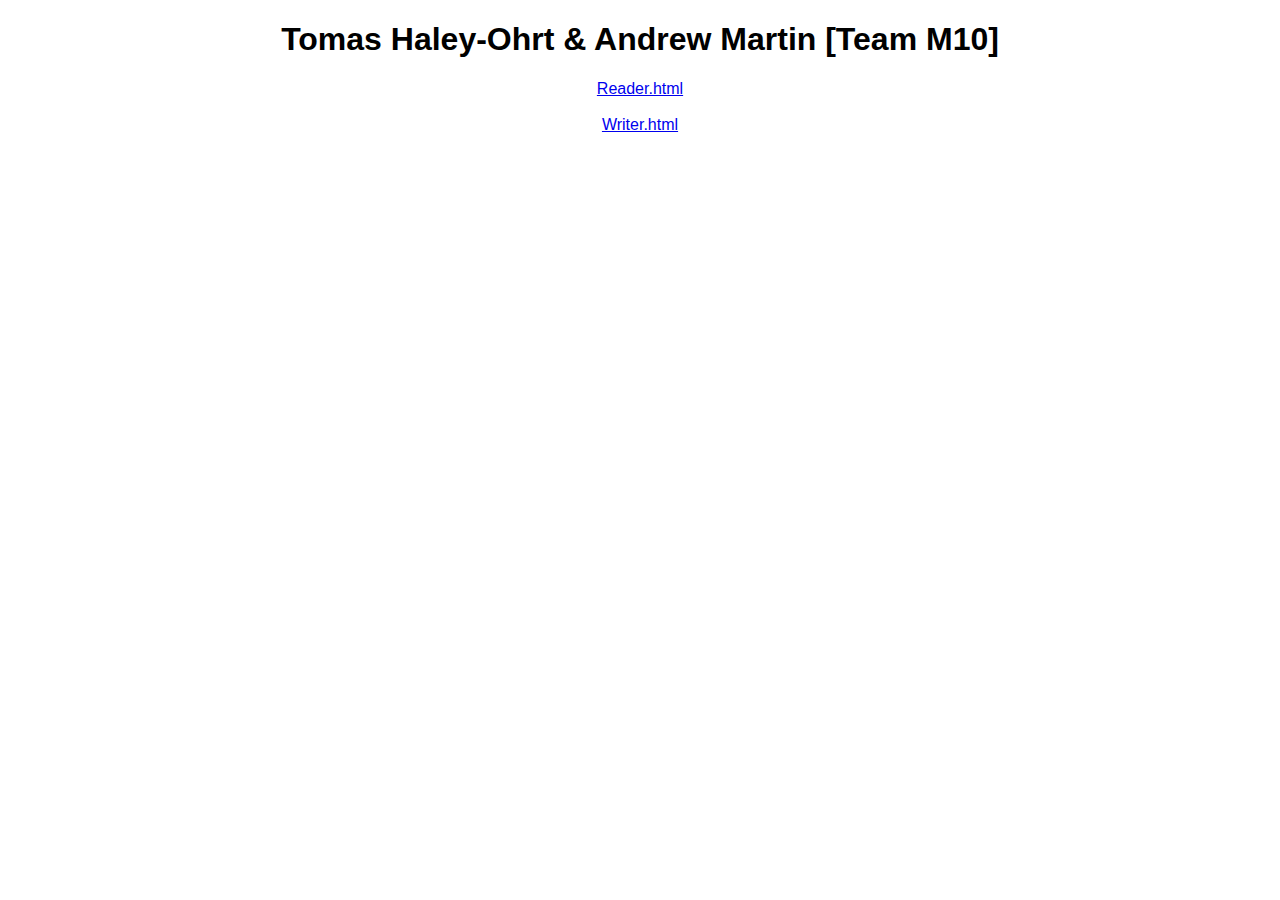
<file: index.html>
<!DOCTYPE html>
<html lang="en">

<head>
    <meta charset="UTF-8">
    <link rel="stylesheet" href="./css/style.css">
    <title>Lab 1 Group M10</title>
</head>

<body>
    <h1 class="text">
        Tomas Haley-Ohrt & Andrew Martin [Team M10]
    </h1>
    <div id="indexLinks">
        <a class="text" href=reader.html>Reader.html</a>
        </br></br>
        <a class="text" href=writer.html>Writer.html</a>
    </div>
</body>

</html>
</file>
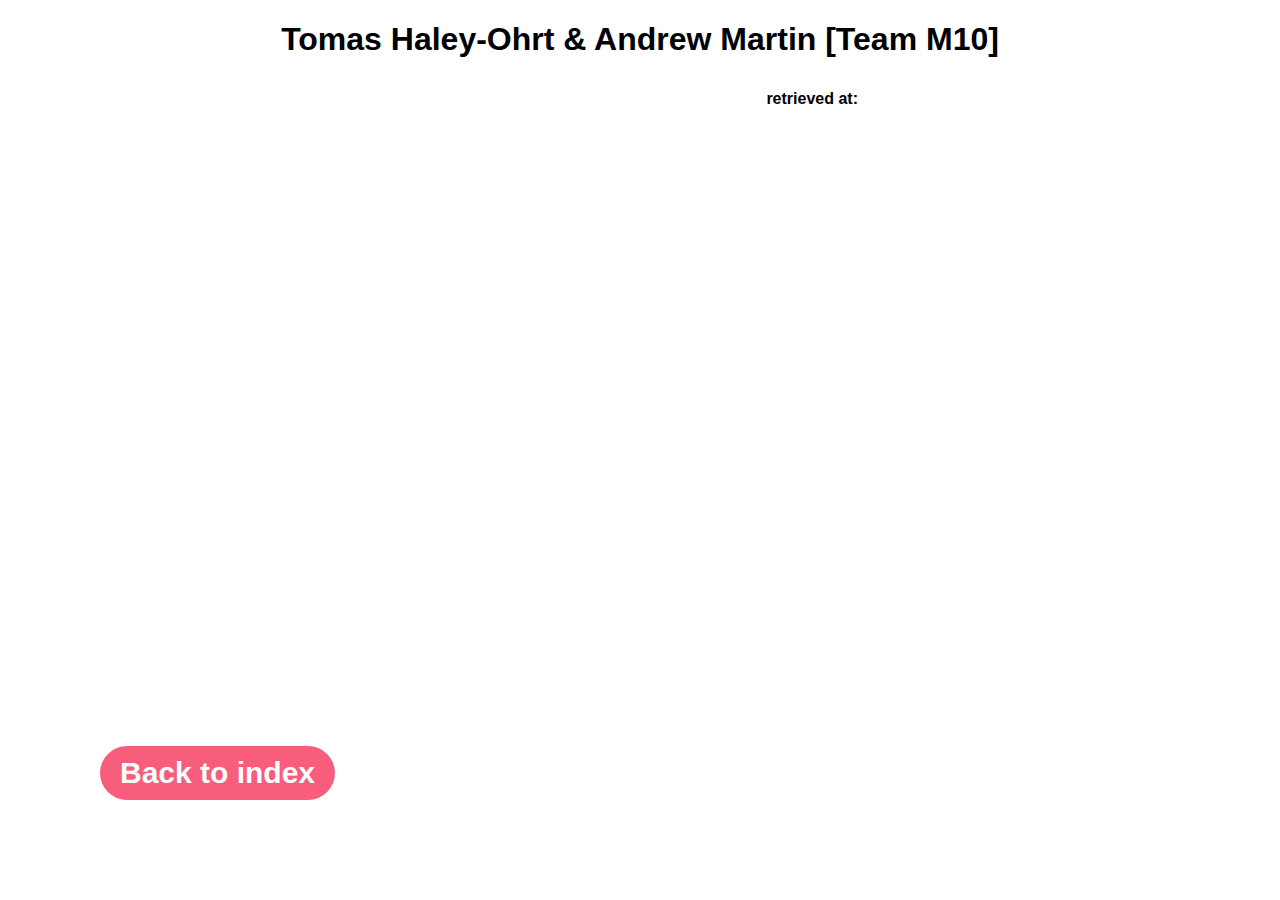
<file: reader.html>
<!DOCTYPE html>
<html lang="en">

<head>
    <meta charset="UTF-8">
    <link rel="stylesheet" href="./css/style.css">
    <title>Lab 1 Group M10</title>
</head>

<body>
    <h1 class="text">
        Tomas Haley-Ohrt & Andrew Martin [Team M10]
    </h1>
    <div id="timestampDiv">
        <span id="timestampSpan" class="text">retrieved at:</span>
    </div>

    <div id="notes" class="text">
        <!--Javascript will generate notes here-->
    </div>
    <a class="backArrow" href="index.html">Back to index</a>
</body>

<script src="js/reader.js"></script>

</html>
</file>
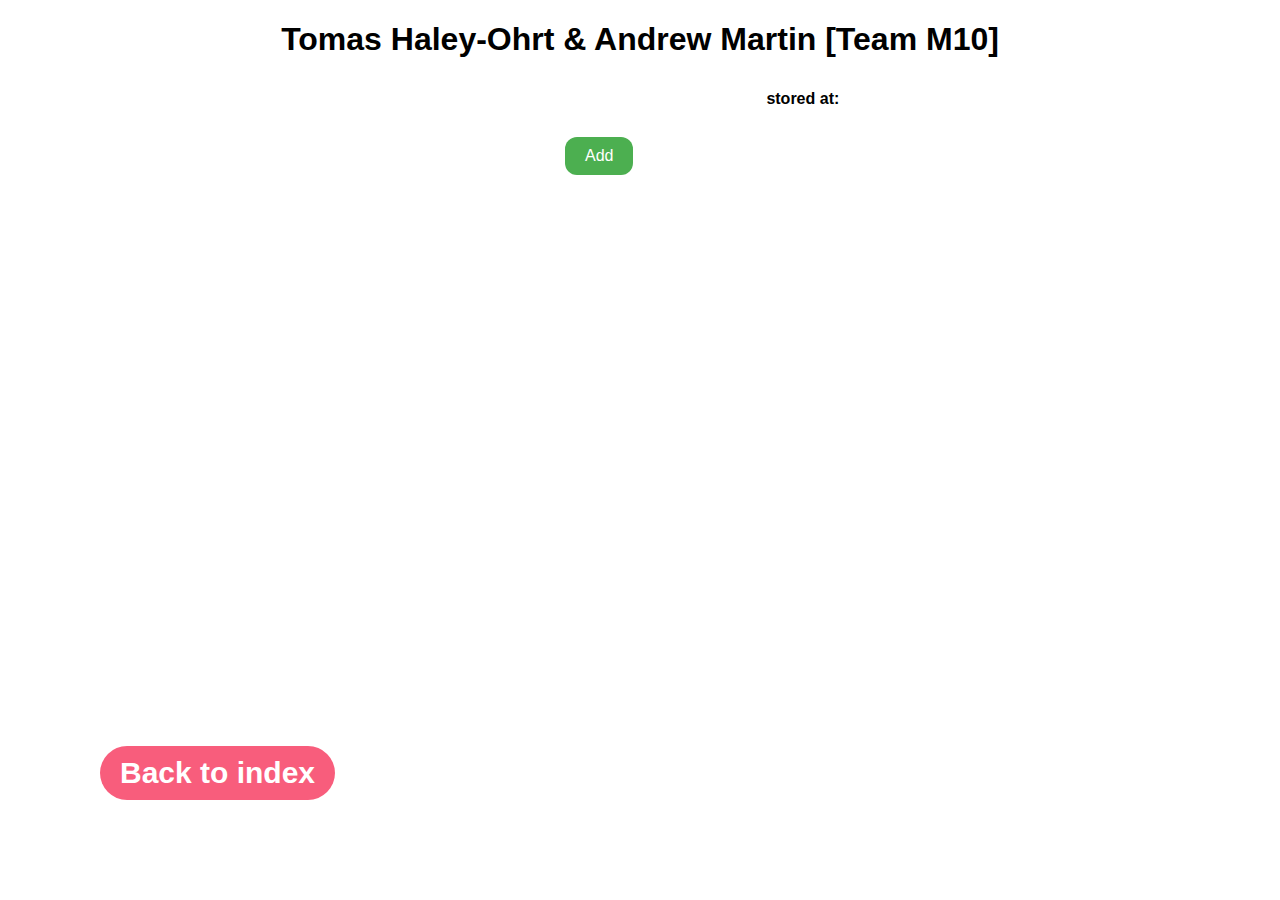
<file: writer.html>
<!DOCTYPE html>
<html lang="en">

<head>
    <meta charset="UTF-8">
    <link rel="stylesheet" href="./css/style.css">
    <title>Lab 1 Group M10</title>
</head>

<body>
    <h1 class="text">
        Tomas Haley-Ohrt & Andrew Martin [Team M10]
    </h1>
    <div id="timestampDiv">
        <span id="timestampSpan" class="text">stored at:</span>
    </div>

    <div id="notes" class="text">
        <!--Javascript will generate notes here-->
    </div>
    
    <button id="add" onclick="addNote();">Add</button>

    <a class="backArrow" href="index.html">Back to index</a>
</body>

<script src="js/writer.js"></script>

</html>
</file>
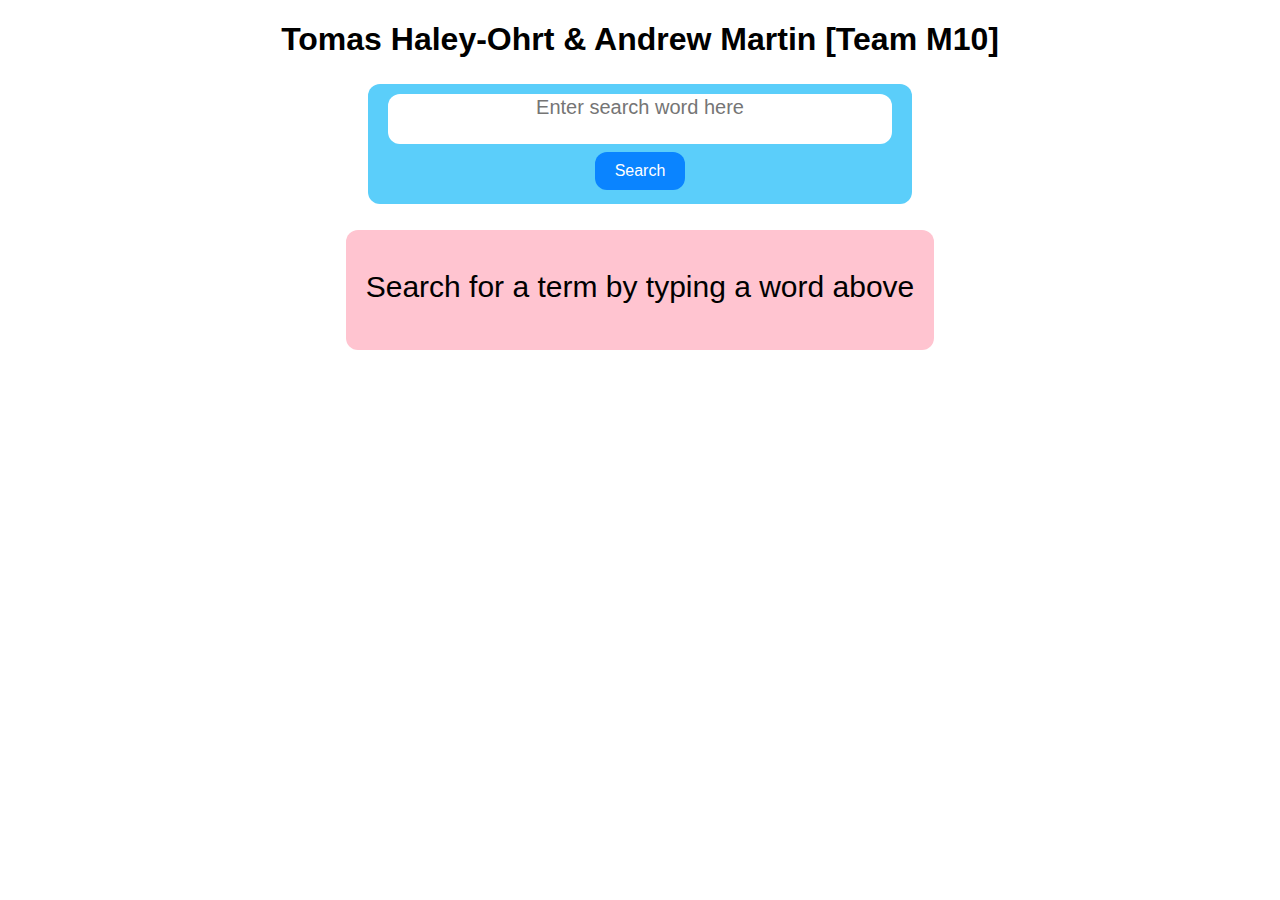
<file: labs/4/frontend/search.html>
<!DOCTYPE html>
<html lang="en">

<head>
  <meta charset="UTF-8">
  <link rel="stylesheet" href="./css/style.css">
  <title>Lab 4 Group M10</title>
</head>

<body>
  <h1 class="text">
    Tomas Haley-Ohrt & Andrew Martin [Team M10]
  </h1>

  <div class="text">
    <div class="input-bar">
        <textarea id="input-word" class="input-textarea" placeholder="Enter search word here"></textarea>
    </br>
        <button class="input-button" onclick="search(this);">Search</button>
    </div>
  </br>
</body>

</br>

<div class="results text">
  <p id="inner-results">Search for a term by typing a word above</span>
</div>

<script src="js/search.js"></script>

</html>
</file>
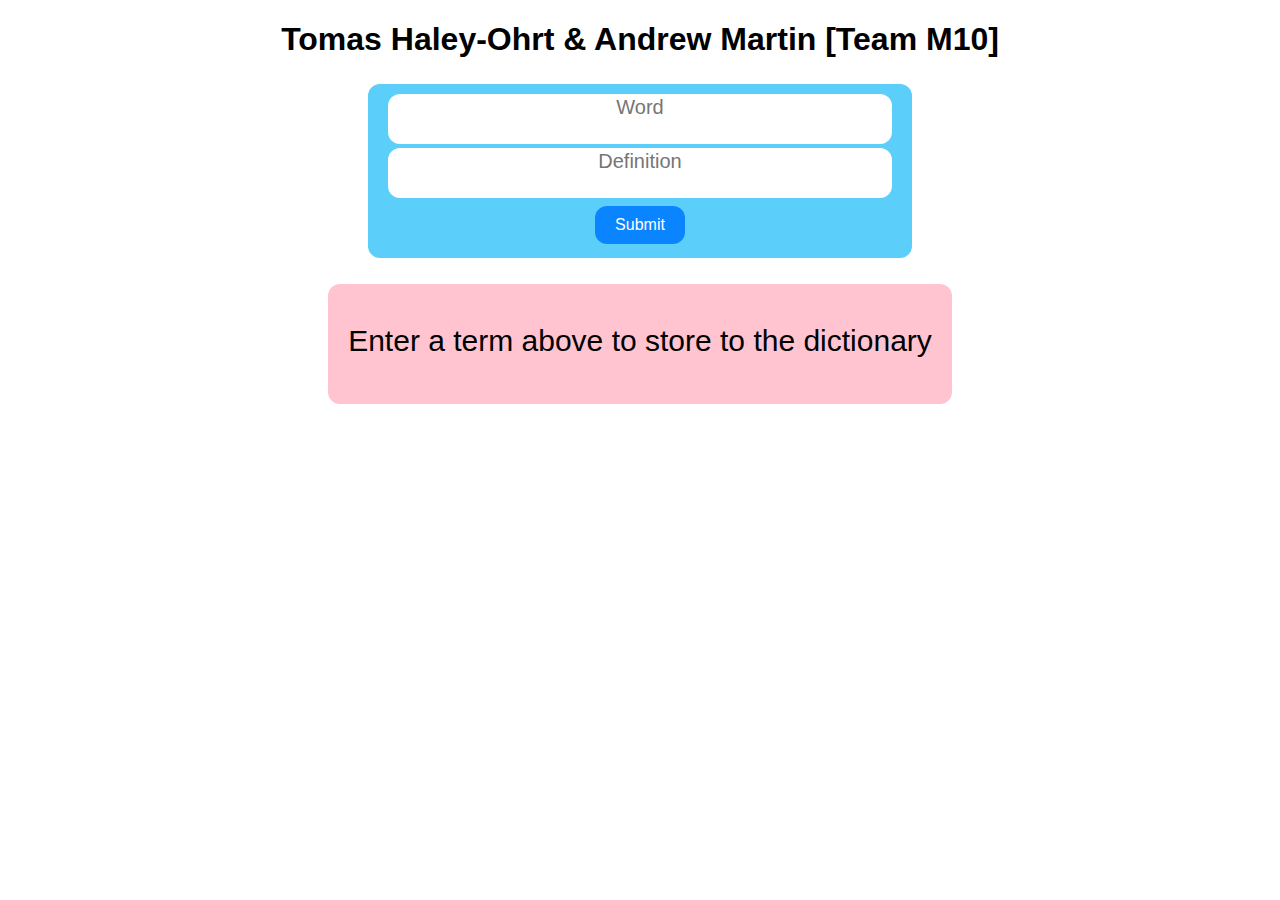
<file: labs/4/frontend/store.html>
<!DOCTYPE html>
<html lang="en">

<head>
  <meta charset="UTF-8">
  <link rel="stylesheet" href="./css/style.css">
  <title>Lab 4 Group M10</title>
</head>

<body>
  <h1 class="text">
    Tomas Haley-Ohrt & Andrew Martin [Team M10]
  </h1>

  <div class="text">
    <div class="input-bar">
        <textarea id="input-word" class="input-textarea" placeholder="Word"></textarea>
        </br>
        <textarea id="input-definition" class="input-textarea" placeholder="Definition"></textarea>
    </br>
      <button class="input-button" onclick="store(this);">Submit</button>
    </div>
  </br>
</body>

</br>

<div class="results text">
  <p id="inner-results">Enter a term above to store to the dictionary</span>
</div>

<script src="js/store.js"></script>

</html>
</file>
<file: css/style.css>
.text {
    font-family:'Segoe UI', Tahoma, Geneva, Verdana, sans-serif;
    text-align: center;
}

#timestampDiv {
    margin-left: 60%;
    padding-bottom: 25px;
    padding-top: 10px;
}

#timestampSpan {
    font-size: 16px;
    font-weight: bolder;
}

#add {
    font-family:'Segoe UI', Tahoma, Geneva, Verdana, sans-serif;
    background-color: #4CAF50;
    border: none;
    color: white;
    padding: 10px 20px;
    text-align: center;
    text-decoration: none;
    display: inline-block;
    font-size: 16px;
    margin: 4px calc(50% - 75px);
    cursor: pointer;
    border-radius: 12px;
}   

.noteOuter {
    font-family:'Segoe UI', Tahoma, Geneva, Verdana, sans-serif;
    background-color: #5BCEFA;
    border: none;
    color: white;
    padding: 10px 20px;
    text-align: center;
    text-decoration: none;
    display: inline-block;
    font-size: 16px;
    margin: 4px 2px;
    border-radius: 12px;
}

.remove {
    font-family:'Segoe UI', Tahoma, Geneva, Verdana, sans-serif;
    background-color: #f28c33;
    border: none;
    color: white;
    padding: 10px 20px;
    text-align: center;
    text-decoration: none;
    display: inline-block;
    font-size: 16px;    
    margin: 4px 2px;
    cursor: pointer;
    border-radius: 12px;
}

.noteInner {
    width: 500px;
    word-wrap: break-word;

    font-family:'Segoe UI', Tahoma, Geneva, Verdana, sans-serif;
    background-color: #5BCEFA;
    border: none;
    color: white;
    text-align: center;
    text-decoration: none;
    display: inline-block;
    font-size: 18px;
    border-radius: 12px;
}

.backArrow {
    font-family: 'Comic Sans', 'Segoe UI', Tahoma, Geneva, Verdana, sans-serif;
    background-color: #f85d7c;
    border: none;
    color: white;
    padding: 10px 20px;
    text-align: center;
    text-decoration: none;
    display: inline-block;
    font-size: 30px;    
    cursor: pointer;
    border-radius: 100px;
    font-weight: 800;
    position:absolute;
    bottom: 100px;
    left: 100px;
}

/* Index page */
#indexLinks {
    width: 100%;
    text-align: center;
}
</file>
<file: labs/4/frontend/css/style.css>
.text {
    font-family:'Segoe UI', Tahoma, Geneva, Verdana, sans-serif;
    text-align: center;
}

.input-bar {
    font-family:'Segoe UI', Tahoma, Geneva, Verdana, sans-serif;
    background-color: #5BCEFA;
    border: none;
    color: white;
    padding: 10px 20px;
    text-align: center;
    text-decoration: none;
    display: inline-block;
    font-size: 16px;
    margin: 4px 2px;
    border-radius: 12px;
}

.input-button {
    font-family:'Segoe UI', Tahoma, Geneva, Verdana, sans-serif;
    background-color: rgb(10, 132, 255);
    border: none;
    color: white;
    padding: 10px 20px;
    text-align: center;
    text-decoration: none;
    display: inline-block;
    font-size: 16px;    
    margin: 4px 2px;
    cursor: pointer;
    border-radius: 12px;
}

.input-textarea {
    width: 500px;
    word-wrap: break-word;

    font-family:'Segoe UI', Tahoma, Geneva, Verdana, sans-serif;
    background-color: #FFFFFF;
    border: none;
    color: black;
    text-align: center;
    text-decoration: none;
    display: inline-block;
    font-size: 20px;
    border-radius: 12px;
    resize: none;
}

.results {
    font-family:'Segoe UI', Tahoma, Geneva, Verdana, sans-serif;
    background-color: #ffc4d0;
    border: none;
    color: black;
    padding: 10px 20px;
    text-align: center;
    text-decoration: none;
    display: inline-block;
    font-size: 30px;
    margin: 4px 2px;
    border-radius: 12px;
    min-width: 500px;
    min-height: 100px;
}
</file>
